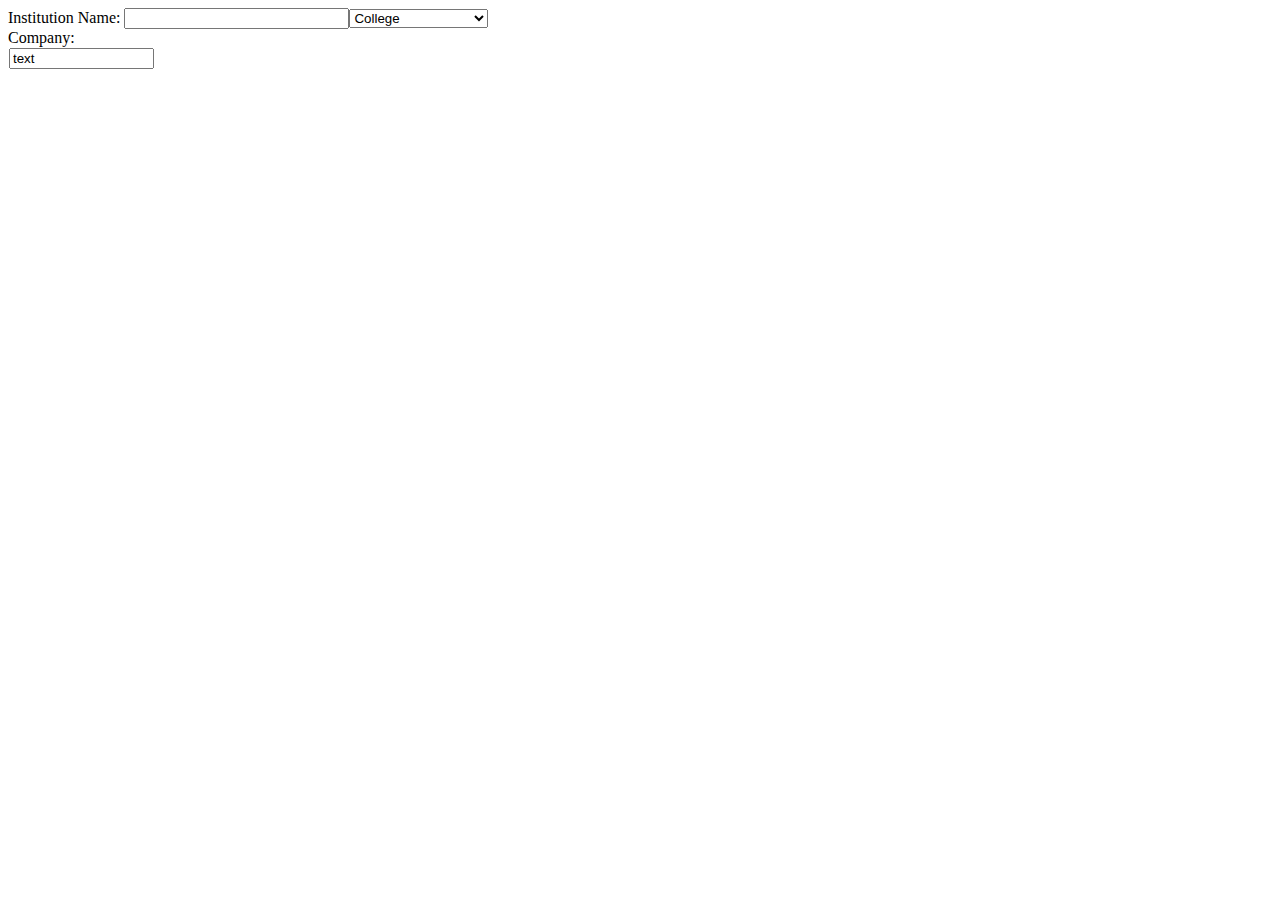
<file: helper/craeta elemnts and append it/index.html>
<!DOCTYPE html>
<html lang="en">

<head>
    <meta charset="UTF-8">
    <meta http-equiv="X-UA-Compatible" content="IE=edge">
    <meta name="viewport" content="width=device-width, initial-scale=1.0">
    <title>Document</title>
</head>

<body>
    <div id="container1"></div>
    <div id="container"></div>
    <script>
        function addFields1() {
            var container = document.getElementById("container1");

            container.appendChild(document.createTextNode("Institution Name: "));

            var name = document.createElement("input");
            name.type = "text";
            name.id = "name";
            name.name = "certificate";
            name.size = 25;
            name.maxlenth = 25;
            container.appendChild(name);

            var select = document.createElement("select");
            var option;

            option = document.createElement("option");
            option.value = "College";
            option.innerHTML = "College";
            select.appendChild(option);

            option = document.createElement("option");
            option.value = "Community College";
            option.innerHTML = "Community College";
            select.appendChild(option);

            option = document.createElement("option");
            option.value = "High School";
            option.innerHTML = "High School";
            select.appendChild(option);

            option = document.createElement("option");
            option.value = "Private";
            option.innerHTML = "Private";
            select.appendChild(option);

            option = document.createElement("option");
            option.value = "University";
            option.innerHTML = "University";
            select.appendChild(option);

            container.appendChild(select);
        }

        function aFields1() {
            var container1 = document.getElementById("container");

            container1.appendChild(document.createTextNode("Company: "));
            var td = document.createElement("td");
            var company = document.createElement("input");
            company.type = "text";
            company.id = "company";
            company.name = "company";
            company.size = 15;
            company.value = 'text';
            company.maxlenth = 15;
            td.appendChild(company);
            container1.appendChild(td);
        }

        // window.onload = function (e) {
        addFields1();
        aFields1();
        var company1 = document.getElementById("company");
        alert(company1.value)
        // }

    </script>
</body>

</html>
</file>
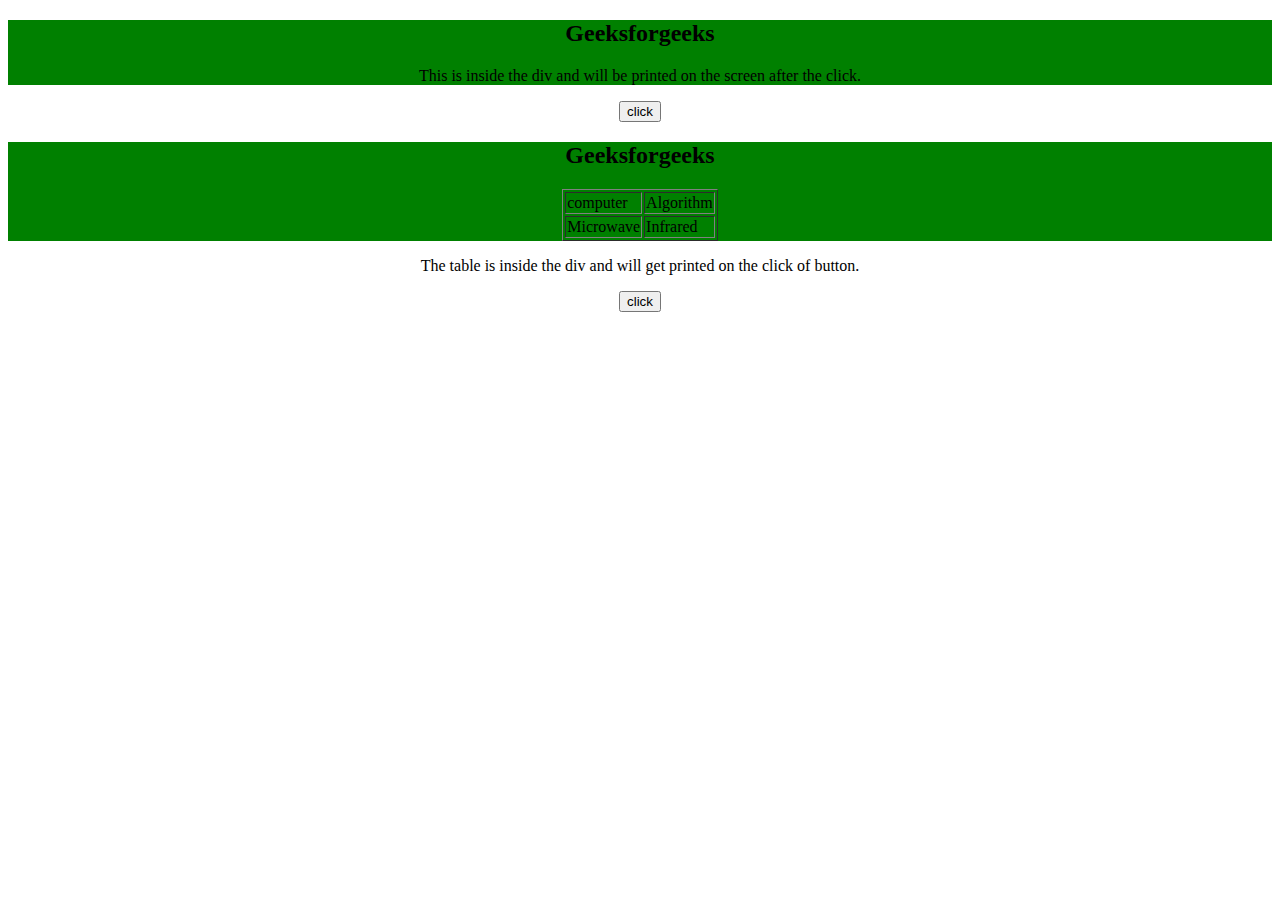
<file: helper/create_form_dynamic/index.html>
<!DOCTYPE html>
<html>

<head>
    <title>
        Print the content of a div
    </title>

    <!-- Script to print the content of a div -->
    <script>
        function printDiv() {
            var divContents = document.getElementById("GFG").innerHTML;
            var a = window.open('', '', 'height=500, width=500');
            a.document.write('<html>');
            a.document.write('<body > <h1>Div contents are <br>');
            a.document.write(divContents);
            a.document.write('</body></html>');
            a.document.close();
            a.print();
        }
    </script>
</head>

<body style="text-align:center;">

    <div id="GFG" style="background-color: green;">

        <h2>Geeksforgeeks</h2>

        <p>
            This is inside the div and will be printed
            on the screen after the click.
        </p>
    </div>

    <input type="button" value="click" onclick="printDiv()">
</body>

</html>
<!DOCTYPE html>
<html>

<head>
    <title>
        Print the content of a div
    </title>

    <!-- Script to print the content of a div -->
    <script>
        function printDiv() {
            var divContents = document.getElementById("GFG").innerHTML;
            var a = window.open('', '', 'height=500, width=500');
            a.document.write('<html>');
            a.document.write('<body > <h1>Div contents are <br>');
            a.document.write(divContents);
            a.document.write('</body></html>');
            a.document.close();
            a.print();
        }
    </script>
</head>

<body>
    <center>
        <div id="GFG" style="background-color: green;">

            <h2>Geeksforgeeks</h2>

            <table border="1px">
                <tr>
                    <td>computer</td>
                    <td>Algorithm</td>
                </tr>
                <tr>
                    <td>Microwave</td>
                    <td>Infrared</td>
                </tr>
            </table>
        </div>

        <p>
            The table is inside the div and will get
            printed on the click of button.
        </p>

        <input type="button" value="click" onclick="printDiv()">
    </center>
</body>

</html>
</file>
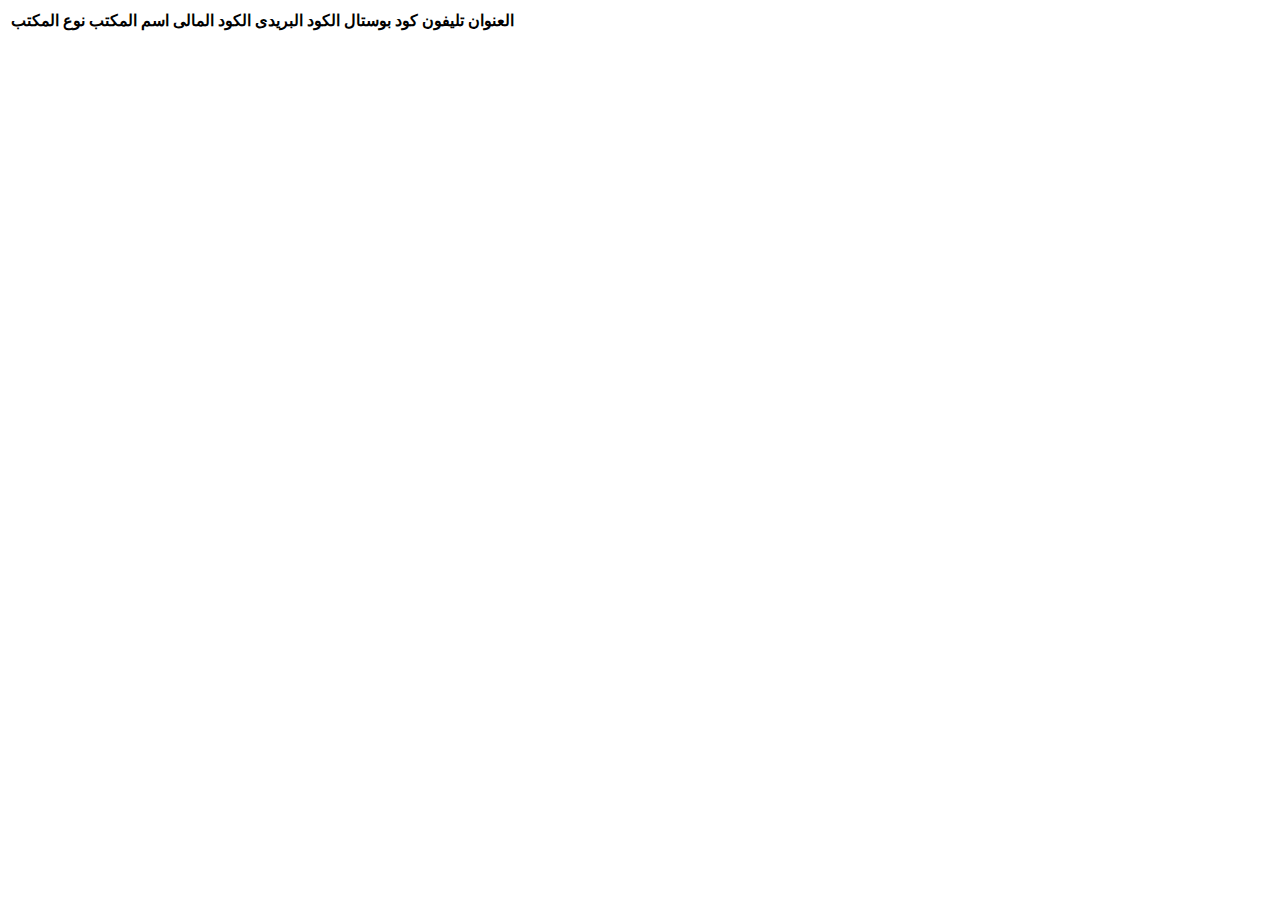
<file: test/thaed.html>
<!DOCTYPE html>
<html lang="en">

<head>
    <meta charset="UTF-8">
    <meta http-equiv="X-UA-Compatible" content="IE=edge">
    <meta name="viewport" content="width=device-width, initial-scale=1.0">
    <title>Document</title>
</head>

<body>
    <div id="table">

    </div>
    <script src="../assets/js/plugins/jquery-3.6.0.js"></script>
    <script>
        table = document.createElement("table");
        thead = document.createElement("thead");
        tr = document.createElement("tr");
        th_array = ['نوع المكتب', 'اسم المكتب', 'الكود المالى', 'الكود البريدى', 'كود بوستال', 'تليفون', 'العنوان', ''];
        $.each(th_array, function (key, val) {
            th = document.createElement("th");
            th.innerText = val;
            tr.appendChild(th);
        });
        thead.appendChild(tr);
        table.appendChild(thead);
        document.getElementById('table').appendChild(table);

        thead.appendChild(tr);
        table.appendChild(thead);
    </script>
</body>

</html>
</file>
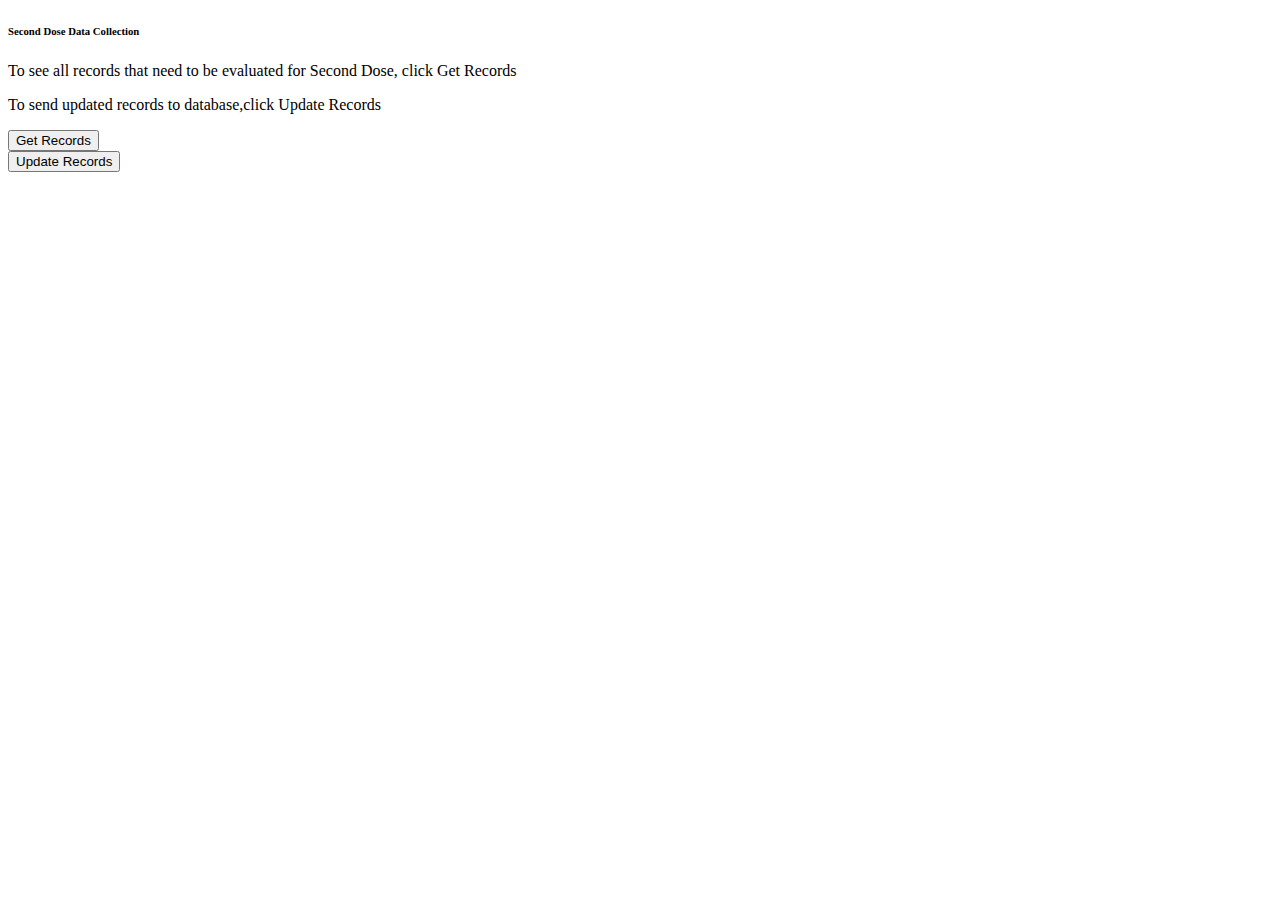
<file: helper/dt_js/none_jq.html>
<!DOCTYPE html>
<html lang="en">

<head>
    <meta charset="UTF-8">
    <meta http-equiv="X-UA-Compatible" content="IE=edge">
    <meta name="viewport" content="width=device-width, initial-scale=1.0">
    <title>Document</title>
</head>

<body>
    <div class="row" id="SecondDoseEligDataDiv">
        <div class="row">
            <h6 style="font-weight: bold;">Second Dose Data Collection</h6>
        </div>
        <div class="row">
            <p>To see all records that need to be evaluated for Second Dose, click Get Records</p>
        </div>
        <div class="row">
            <p>To send updated records to database,click Update Records</p>
        </div>
        <div class="row">
            <!--<div class="col s8 m8 l8">-->
            <form id="secondDoseEligDataForm" class="col s12 m12 l12">
                <div class="row">
                    <!--<div class="col s6 m4 l2">-->
                    <div class="input-field col s2 m2 l1 left-align">
                        <button class="btn waves-effect waves-light" type="submit" id="secondDoseEligData_search_submit"
                            value="search" onclick="search_2nd_dose_elig_data(event);">Get Records</button>
                    </div>
                    <div class="input-field col s2 m2 l1 left-align">
                        <button class="btn waves-effect waves-light" type="submit" id="secondDoseEligData_submit"
                            value="update" onclick="update_2nd_dose_elig_data(event);">Update Records</button>
                    </div>
                </div>
                <div class="table-responsive">
                    <table id="secondDoseEligData_table" class="display">
                        <!-- TABLE DATA IS ADDED BY THE showData() JAVASCRIPT FUNCTION -->
                    </table>
                </div>
            </form>
            <!--</div>-->
        </div>
    </div>
    <script>
        function search_2nd_dose_elig_data(e) {
            e.preventDefault();
            ResetHandler_SecondDoseEligDataForm(); //remove existing table
            $("#secondDoseEligData_search_submit").attr("disabled", "disabled");
            $("#secondDoseEligData_submit").attr("disabled", "disabled");

            var result = [['001', 'Fname', 'Lname', 'Comp', '2021-08-24', "", "", "", "", "", "", ""]]
            //display table of records
            $('#secondDoseEligData_table').DataTable({
                "pageLength": 5,
                "lengthChange": false,

                data: result,
                "columnDefs": [{
                    "targets": [5],
                    render: function (data, type, row, meta) {
                        var $select = $("<select class='browser-default'>" +
                            "<option value='' disabled='disabled'>Choose your option</option>" +
                            "<option value='No'>No</option>" +
                            "<option value='Cancer'>Cancer</option>" +
                            "<option value='DM'>DM</option>" +
                            "<option value='Heart Disease'>Heart Disease</option>" +
                            "<option value='Hypertension'>Hypertension</option>" +
                            "<option value='HIV'>HIV</option>" +
                            "<option value='Chronic lung disease'>Chronic lung disease</option>" +
                            "<option value='GIT'>GIT</option>" +
                            "<option value='MCS'>MCS</option>" +
                            "<option value='Immunological'>Immunological</option>" +
                            "<option value='Chronic Neurological Disease'>Chronic Neurological Disease</option>" +
                            "<option value='Chronic neuromuscular disease'>Chronic neuromuscular disease</option>" +
                            "<option value='Skin'>Skin</option>" +
                            "<option value='Vascular'>Vascular</option>" +
                            "<option value='Other'>Other</option></select>");

                        $select.find('option[value="' + data + '"]').attr('selected', 'selected');
                        return $select[0].outerHTML;
                    }
                },
                {
                    "targets": [6],
                    render: function (data, type, row, meta) {
                        var $select = $("<select class='browser-default'><option value=''>Choose Your option</option><option value='Yes'>Yes</option><option value='No'>No</option></select>");
                        $select.find('option[value="' + data + '"]').attr('selected', 'selected');
                        return $select[0].outerHTML;
                    }
                },
                {
                    "targets": [7],
                    render: function (data, type, row, meta) {
                        var $select = $("<select class='browser-default'><option value=''>Choose Your option</option><option value='Yes'>Yes</option><option value='No'>No</option></select>");
                        $select.find('option[value="' + data + '"]').attr('selected', 'selected');
                        return $select[0].outerHTML;
                    }
                },
                {
                    "targets": [8],
                    render: function (ditem) {
                        return "<input type='date' value = '" + ditem + "'>";
                    }
                },
                {
                    "targets": [9],
                    render: function (data, type, row, meta) {
                        var $select = $("<select class='browser-default'><option value=''>Choose Your option</option><option value='Yes'>Yes</option><option value='No'>No</option><option value='N/A'>N/A</option></select>");
                        $select.find('option[value="' + data + '"]').attr('selected', 'selected');
                        return $select[0].outerHTML;
                    }
                },
                {
                    "targets": [10],
                    render: function (data, type, row, meta) {
                        var $select = $("<select class='browser-default'>" +
                            "<option value=''>Choose your option</option>" +
                            "<option value='A - HCW and frontline workers'>A - HCW and frontline workers</option>" +
                            "<option value='B - Miner with Comorbidity'>B - Miner with Comorbidity</option>" +
                            "<option value='C - Dependent with Comorbidity'>C - Dependent with Comorbidity</option>" +
                            "<option value='D - Miner without Comorbidity'>D - Miner without Comorbidity</option>" +
                            "<option value='E - Dependent without Comorbidity'>E - Dependent without Comorbidity</option></select>");

                        $select.find('option[value="' + data + '"]').attr('selected', 'selected');
                        $select.find('option[value="' + data + '"]').prop('disabled', true); // this is not working
                        return $select[0].outerHTML;
                    }
                },
                {
                    "targets": [11],
                    render: function (ditem) {
                        return "<textarea rows='4' cols='80'>" + ditem + "</textarea>";
                    }
                }
                ],
                columns: [{
                    "title": "FQM Mine Numer"
                },
                {
                    "title": "First Name"
                },
                {
                    "title": "Last Name"
                },
                {
                    "title": "Company"
                },
                {
                    "title": "Suggested Date of Next Dose"
                },
                {
                    "title": "Underlying conditions"
                },
                {
                    "title": "Allergies towards previous vaccines"
                },
                {
                    "title": "Active COVID-19 infection"
                },
                {
                    "title": "Date of previous COVID-19 infection"
                },
                {
                    "title": "Pregnant"
                },
                {
                    "title": "Tier"
                },
                {
                    "title": "Comments",
                    "className": ""
                }
                ]
            }); //.columns.adjust().draw();
            $('#secondDoseEligData_search_submit').removeAttr("disabled");
            $('#secondDoseEligData_submit').removeAttr("disabled");

            $('#secondDoseEligData_table').off('change');
            $('#secondDoseEligData_table').on('change', 'input,textarea,select', function () {
                //Get the cell of the input
                var cell = $(this).closest('td');
                //console.log($(this).val());
                //update datatable
                $('#secondDoseEligData_table').DataTable().cell($(cell)).data($(this).val());

            });
        }

        function ResetHandler_SecondDoseEligDataForm() {
            if (!$.fn.DataTable.isDataTable('#secondDoseEligData_table')) {
                return;
            }
            var table = $('#secondDoseEligData_table').DataTable();
            //clear datatable
            table.clear().draw();
            //destroy datatable
            table.destroy();
        }

    </script>
</body>

</html>
</file>
